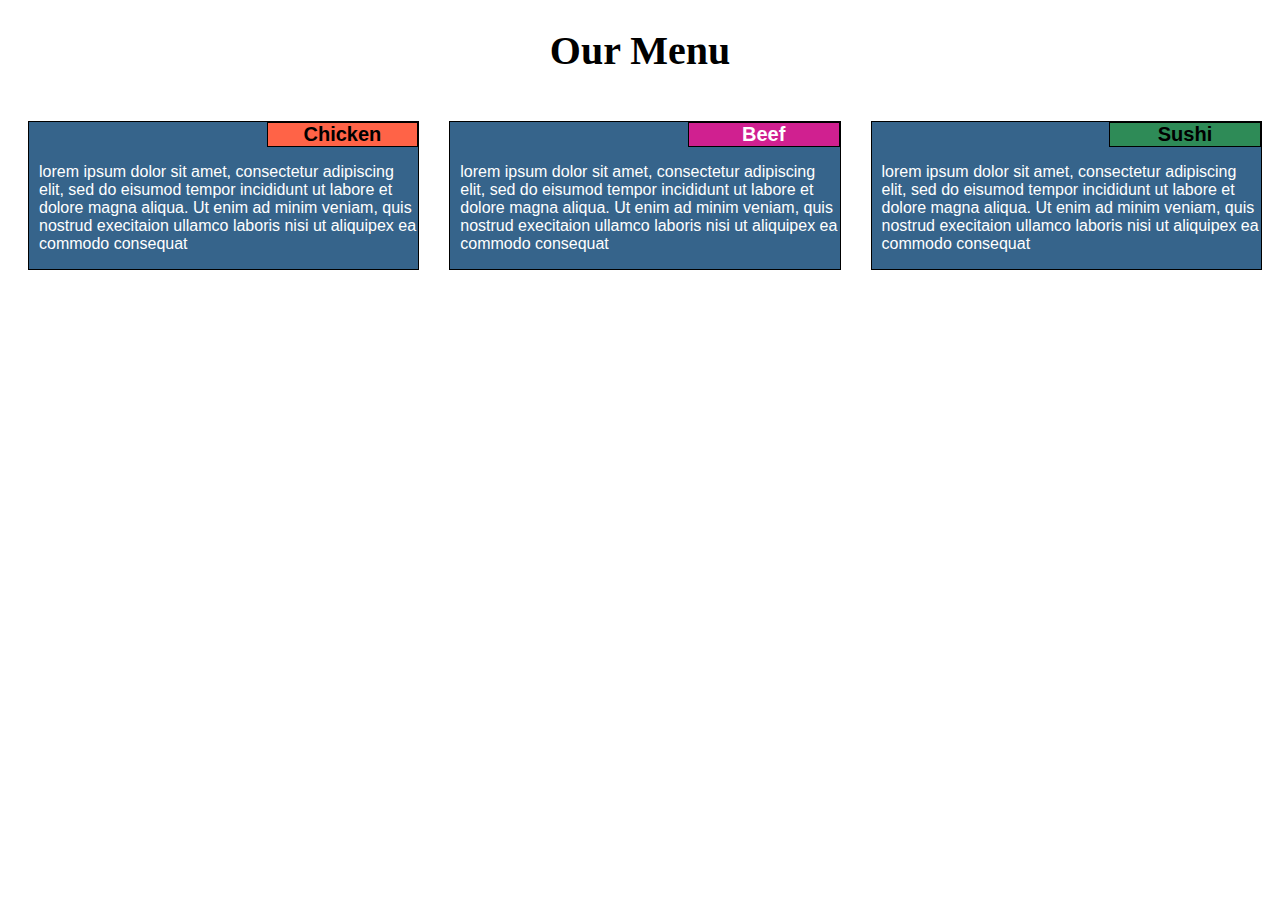
<file: module2-solution/index.html>
<!DOCTYPE html>
<html>
<head>
	<title>Assignment Solution for module 2</title>
	<meta charset="utf-8">
	<meta name="viewport" content="width=device-width,initial scale=1">
	<link rel="stylesheet" type="text/css" href="ext.css">
</head>
<body>
<h1><center>Our Menu</center></h1>
<div class="row">
	<div class="d1"> 
	<section class="s1">
			<div class="t1"><b>Chicken</b></div>
			<p>lorem ipsum dolor sit amet, consectetur adipiscing elit, sed do eisumod tempor incididunt ut labore et dolore magna aliqua. Ut enim ad minim veniam, quis nostrud execitaion ullamco laboris nisi ut aliquipex ea commodo consequat </p>
		 </section> 
	</div>
	<div class="d2">
	 	<section class="s2">
			<div class="t2"><b>Beef</b></div>
			<p>lorem ipsum dolor sit amet, consectetur adipiscing elit, sed do eisumod tempor incididunt ut labore et dolore magna aliqua. Ut enim ad minim veniam, quis nostrud execitaion ullamco laboris nisi ut aliquipex ea commodo consequat </p>
		</section>
	</div>
	<div class="d3">
	 	<section class="s3"> 
			<div class="t3"><b>Sushi</b></div>
			<p>lorem ipsum dolor sit amet, consectetur adipiscing elit, sed do eisumod tempor incididunt ut labore et dolore magna aliqua. Ut enim ad minim veniam, quis nostrud execitaion ullamco laboris nisi ut aliquipex ea commodo consequat </p>
		</section>
		
</div>
</body>
</html>
</file>
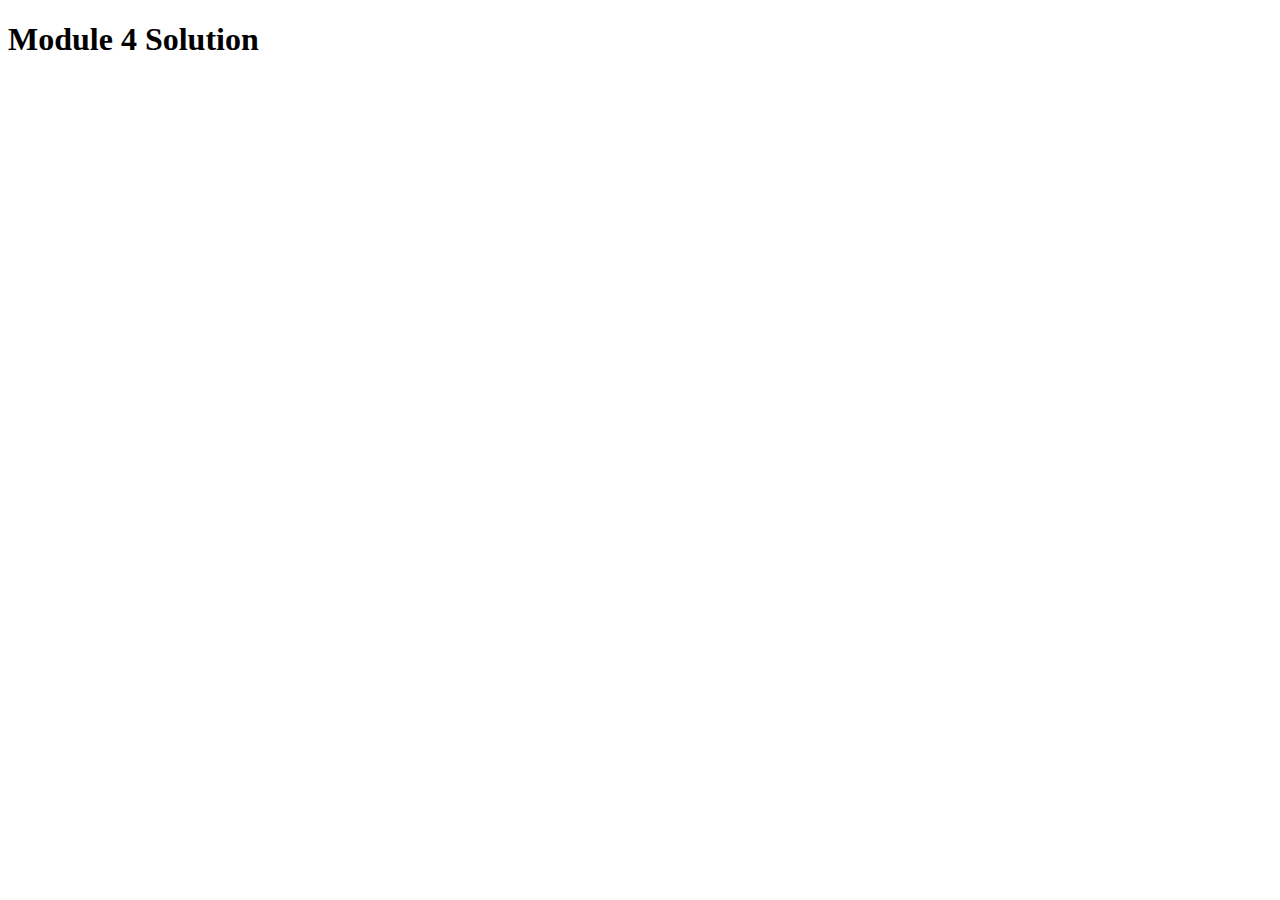
<file: module4-solution/index.html>
<!DOCTYPE html>
<html>
<head>
  <meta charset="utf-8">
  <title>Module 4 Solution</title>
  <script>
    var names = []; // DO NOT REMOVE
  </script>
  <script src="SpeakHello.js"></script>
  <script src="SpeakGoodBye.js"></script>
  <script src="script.js"></script>
</head>
<body>
  <h1>Module 4 Solution</h1>
</body>
</html>
</file>
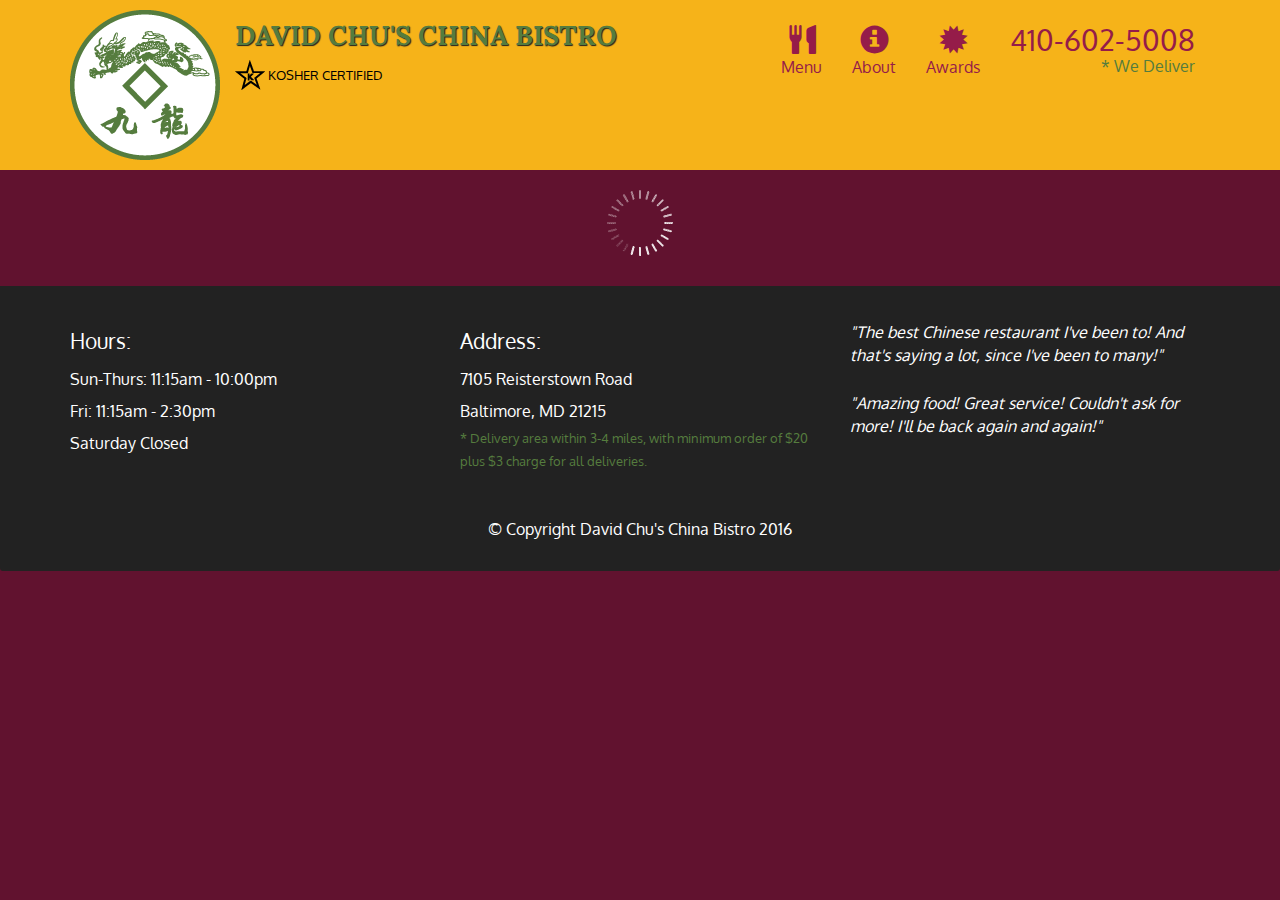
<file: module5-solution/index.html>
<!doctype html>
<html lang="en">
  <head>
    <meta charset="utf-8">
    <meta http-equiv="X-UA-Compatible" content="IE=edge">
    <meta name="viewport" content="width=device-width, initial-scale=1">
    <title>David Chu's China Bistro</title>
    <link rel="stylesheet" href="css/bootstrap.min.css">
    <link rel="stylesheet" href="css/styles.css">
    <link href='https://fonts.googleapis.com/css?family=Oxygen:400,300,700' rel='stylesheet' type='text/css'>
    <link href='https://fonts.googleapis.com/css?family=Lora' rel='stylesheet' type='text/css'>
  </head>
<body>
  <header>
    <nav id="header-nav" class="navbar navbar-default">
      <div class="container">
        <div class="navbar-header">
          <a href="index.html" class="pull-left visible-md visible-lg">
            <div id="logo-img" alt="Logo image"></div>
          </a>

          <div class="navbar-brand">
            <a href="index.html"><h1>David Chu's China Bistro</h1></a>
            <p>
              <img src="images/star-k-logo.png" alt="Kosher certification">
              <span>Kosher Certified</span>
            </p>
          </div>

          <button id="navbarToggle" type="button" class="navbar-toggle collapsed" data-toggle="collapse" data-target="#collapsable-nav" aria-expanded="false">
            <span class="sr-only">Toggle navigation</span>
            <span class="icon-bar"></span>
            <span class="icon-bar"></span>
            <span class="icon-bar"></span>
          </button>
        </div>
        
        <div id="collapsable-nav" class="collapse navbar-collapse">
           <ul id="nav-list" class="nav navbar-nav navbar-right">
            <li id="navHomeButton" class="visible-xs active">
              <a href="index.html">
                <span class="glyphicon glyphicon-home"></span> Home</a>
            </li>
            <li id="navMenuButton">
              <a href="#" onclick="$dc.loadMenuCategories();">
                <span class="glyphicon glyphicon-cutlery"></span><br class="hidden-xs"> Menu</a>
            </li>
            <li>
              <a href="#">
                <span class="glyphicon glyphicon-info-sign"></span><br class="hidden-xs"> About</a>
            </li>
            <li>
              <a href="#">
                <span class="glyphicon glyphicon-certificate"></span><br class="hidden-xs"> Awards</a>
            </li>
            <li id="phone" class="hidden-xs">
              <a href="tel:410-602-5008">
                <span>410-602-5008</span></a><div>* We Deliver</div>
            </li>
          </ul><!-- #nav-list -->
        </div><!-- .collapse .navbar-collapse -->
      </div><!-- .container -->
    </nav><!-- #header-nav -->
  </header>

  <div id="call-btn" class="visible-xs">
    <a class="btn" href="tel:410-602-5008">
    <span class="glyphicon glyphicon-earphone"></span>
    410-602-5008
    </a>
  </div>
  <div id="xs-deliver" class="text-center visible-xs">* We Deliver</div>

  <div id="main-content" class="container"></div>

  <footer class="panel-footer">
    <div class="container">
      <div class="row">
        <section id="hours" class="col-sm-4">
          <span>Hours:</span><br>
          Sun-Thurs: 11:15am - 10:00pm<br>
          Fri: 11:15am - 2:30pm<br>
          Saturday Closed
          <hr class="visible-xs">
        </section>
        <section id="address" class="col-sm-4">
          <span>Address:</span><br>
          7105 Reisterstown Road<br>
          Baltimore, MD 21215
          <p>* Delivery area within 3-4 miles, with minimum order of $20 plus $3 charge for all deliveries.</p>
          <hr class="visible-xs">
        </section>
        <section id="testimonials" class="col-sm-4">
          <p>"The best Chinese restaurant I've been to! And that's saying a lot, since I've been to many!"</p>
          <p>"Amazing food! Great service! Couldn't ask for more! I'll be back again and again!"</p>
        </section>
      </div>
      <div class="text-center">&copy; Copyright David Chu's China Bistro 2016</div>
    </div>
  </footer>

  <!-- jQuery (Bootstrap JS plugins depend on it) -->
  <script src="js/jquery-2.1.4.min.js"></script>
  <script src="js/bootstrap.min.js"></script>
  <script src="js/ajax-utils.js"></script>
  <script src="js/script.js"></script>
</body>
</html>
</file>
<file: module2-solution/ext.css>
*{
	box-sizing: border-box;

}
h1{
	font-size: 40px;
}
section{
  border: 1px solid black;
  background-color: #36648B;
  position: relative;
  font-family: Helvetica;
  color: white;
  padding-left: 10px;
}
.t1{
	background-color: #FF6347;
	color: black;
	position: relative;
	border: 1px solid black;
	left: 60%;
	width: 40%;
	text-align: center;
	font-size: 20px;
}
.t2{
	background-color: #D02090;
	color: white;
	position: relative;
	border: 1px solid black;
	left: 60%;
	width: 40%;
	text-align: center;
	font-size: 20px;
}
.t3{
	background-color: #2E8B57;
	color: black;
	position: relative;
	border: 1px solid black;
	left: 60%;
	width: 40%;
	text-align: center;
	font-size: 20px;
}
.row{
	width: 100%;
}

@media (min-width: 992px){
	.s1, .s2, .s3{
		margin-right: 10px;
		margin-left: 20px;
<<<<<<< HEAD
		margin-bottom: 20px;
		margin-top: 20px;
=======
		margin-top: 20px;
		margin-bottom: 20px;
>>>>>>> 3597eea1ee5ce6e0b95658e748584cd7d71b4312
	}

	.d1, .d2, .d3{
		float: left;
		width: 33.33%;
	}
	
}
@media (min-width: 768px) and (max-width: 991px){
	.s1, .s2{
		margin-right: 10px;
		margin-left: 20px;
<<<<<<< HEAD
=======
		margin-top: 20px;
>>>>>>> 3597eea1ee5ce6e0b95658e748584cd7d71b4312
		margin-bottom: 20px;
		
	}
	.s3{
		margin-top: 20px;
		margin-right: 10px;
		margin-left: 20px;
		margin-bottom: 20px;
	}

	.d1, .d2{
		float: left;
		width: 50%;
	}
	.d3{
		float: left;
		width: 100%;
	}
	
}

@media (max-width: 767px){
	.s1, .s2, .s3{
		margin-top: 20px;
		margin-left: 30px;
		margin-right: 20px;
		margin-bottom: 20px;
	}

	.d1, .d2, .d3{
		float: left;
		width: 100%;
	}

	
}
</file>
<file: module5-solution/css/styles.css>
body {
  font-size: 16px;
  color: #fff;
  background-color: #61122f;
  font-family: 'Oxygen', sans-serif;
}

/** HEADER **/
#header-nav {
  background-color: #f6b319;
  border-radius: 0;
  border: 0;
}

#logo-img {
  background: url('../images/restaurant-logo_large.png') no-repeat;
  width: 150px;
  height: 150px;
  margin: 10px 15px 10px 0;
}

.navbar-brand {
  padding-top: 25px;
}
.navbar-brand h1 { /* Restaurant name */
  font-family: 'Lora', serif;
  color: #557c3e;
  font-size: 1.5em;
  text-transform: uppercase;
  font-weight: bold;
  text-shadow: 1px 1px 1px #222;
  margin-top: 0;
  margin-bottom: 0;
  line-height: .75;
}
.navbar-brand a:hover, .navbar-brand a:focus {
  text-decoration: none;
}
.navbar-brand p { /* Kosher cert */
  color: #000;
  text-transform: uppercase;
  font-size: .7em;
  margin-top: 15px;
}
.navbar-brand p span { /* Star-K */
  vertical-align: middle;
}

#nav-list {
  margin-top: 10px;
}
#nav-list a {
  color: #951C49;
  text-align: center;
}
#nav-list a:hover {
  background: #E7E7E7;
}
#nav-list a span {
  font-size: 1.8em;
}

#phone {
  margin-top: 5px;
}
#phone a { /* Phone number */
  text-align: right;
  padding-bottom: 0;
}
#phone div { /* We Deliver */
  color: #557c3e;
  text-align: right;
  padding-right: 15px;
}

.navbar-header button.navbar-toggle, .navbar-header .icon-bar {
  border: 1px solid #61122f;
}
.navbar-header button.navbar-toggle {
  clear: both;
  margin-top: -30px;
}
/* END HEADER */

/* FOOTER */
.panel-footer {
  margin-top: 30px;
  padding-top: 35px;
  padding-bottom: 30px;
  background-color: #222;
  border-top: 0;
}
.panel-footer div.row {
  margin-bottom: 35px;
}
#hours, #address {
  line-height: 2;
}
#hours > span, #address > span {
  font-size: 1.3em;
}
#address p {
  color: #557c3e;
  font-size: .8em;
  line-height: 1.8;
}
#testimonials {
  font-style: italic;
}
#testimonials p:nth-child(2) {
  margin-top: 25px;
}
/* END FOOTER */



/* HOME PAGE */
.container .jumbotron {
  box-shadow: 0 0 50px #3F0C1F;
  border: 2px solid #3F0C1F;
}

#menu-tile, #specials-tile, #map-tile {
  height: 250px;
  width: 100%;
  margin-bottom: 15px;
  position: relative;
  border: 2px solid #3F0C1F;
  overflow: hidden;
}
#menu-tile:hover, #specials-tile:hover, #map-tile:hover {
  box-shadow: 0 1px 5px 1px #cccccc;
}
#menu-tile {
  background: url('../images/menu-tile.jpg') no-repeat;
  background-position: center;
}
#specials-tile {
  background: url('../images/specials-tile.jpg') no-repeat;
  background-position: center;
}
#menu-tile span, #specials-tile span, #map-tile span {
  position: absolute;
  bottom: 0;
  right: 0;
  width: 100%;
  text-align: center;
  font-size: 1.6em;
  text-transform: uppercase;
  background-color: #000;
  color: #fff;
  opacity: .8;
}
/* END HOME PAGE */

/* MENU CATEGORIES PAGE */
.category-tile { 
  position: relative;
  border: 2px solid #3F0C1F;
  overflow: hidden;
  width: 200px;
  height: 200px;
  margin: 0 auto 15px;
}
.category-tile span {
  position: absolute;
  bottom: 0;
  right: 0;
  width: 100%;
  text-align: center;
  font-size: 1.2em;
  text-transform: uppercase;
  background-color: #000;
  color: #fff;
  opacity: .8;
}
.category-tile:hover {
  box-shadow: 0 1px 5px 1px #cccccc;
}

#menu-categories-title + div {
  margin-bottom: 50px;
}
/* END MENU CATEGORIES PAGE */

/* SINGLE CATEGORY PAGE */
.menu-item-tile {
  margin-bottom: 25px;
}
.menu-item-tile hr {
  width: 80%;
}
.menu-item-tile .menu-item-price {
  font-size: 1.1em;
  text-align: right;
  margin-top: -15px;
  margin-right: -15px;
}
.menu-item-tile .menu-item-price span {
  font-size: .6em;
}
.menu-item-photo {
  position: relative;
  border: 2px solid #3F0C1F; 
  overflow: hidden;
  padding: 0;
  margin-right: -15px;
  margin-left: auto;
  margin-bottom: 20px;
  max-width: 250px;
}
.menu-item-photo div {
  position: absolute;
  bottom: 0;
  right: 0;
  width: 80px;
  background-color: #557c3e;
  text-align: center;
}
.menu-item-description {
  padding-right: 30px;
}
h3.menu-item-title {
  margin: 0 0 10px;
}
.menu-item-details {
  font-size: .9em;
  font-style: italic;
}
/* END SINGLE CATEGORY PAGE */


/********** Large devices only **********/
@media (min-width: 1200px) {
  .container .jumbotron {
    background: url('../images/jumbotron_1200.jpg') no-repeat;
    height: 675px;
  }
}

/********** Medium devices only **********/
@media (min-width: 992px) and (max-width: 1199px) {
  /* Header */
  #logo-img {
    background: url('../images/restaurant-logo_medium.png') no-repeat;
    width: 100px;
    height: 100px;
    margin: 5px 5px 5px 0;
  }
  /* End Header */

  /* Home Page */
  .container .jumbotron {
    background: url('../images/jumbotron_992.jpg') no-repeat;
    height: 558px;
  }
  /* End Home Page */
}

/********** Small devices only **********/
@media (min-width: 768px) and (max-width: 991px) {
  /* Home Page */
  .container .jumbotron {
    background: url('../images/jumbotron_768.jpg') no-repeat;
    height: 432px;
  }
  /* End Home Page */
}

/********** Extra small devices only **********/
@media (max-width: 767px) {
  /* Header */
  .navbar-brand {
    padding-top: 10px;
    height: 80px;
  }
  .navbar-brand h1 { /* Restaurant name */
    padding-top: 10px;
    font-size: 5vw; /* 1vw = 1% of viewport width */
  }
  .navbar-brand p { /* Kosher cert */
    font-size: .6em;
    margin-top: 12px;
  }
  .navbar-brand p img { /* Star-K */
    height: 20px;
  }

  #collapsable-nav a { /* Collapsed nav menu text */
    font-size: 1.2em;
  }
  #collapsable-nav a span { /* Collapsed nav menu glyph */
    font-size: 1em;
    margin-right: 5px;
  }

  #call-btn > a {
    font-size: 1.5em;
    display: block;
    margin: 0 20px;
    padding: 10px;
    border: 2px solid #fff;
    background-color: #f6b319;
    color: #951c49;
  }
  #xs-deliver {
    margin-top: 5px;
    font-size: .7em;
    letter-spacing: .1em;
    text-transform: uppercase;
  }
  /* End Header */

  /* Footer */
  .panel-footer section {
    margin-bottom: 30px;
    text-align: center;
  }
  .panel-footer section:nth-child(3) {
    margin-bottom: 0; /* margin already exists on the whole row */
  }
  .panel-footer section hr {
    width: 50%;
  }
  /* End Footer */

  /* Home Page */
  .container .jumbotron {
    margin-top: 30px;
    padding: 0;
  }
  #menu-tile, #specials-tile {
    width: 360px;
    margin: 0 auto 15px;
  }

  .menu-item-photo {
    margin-right: auto;
  }
  .menu-item-tile .menu-item-price {
    text-align: center;
  }
  .menu-item-description {
    text-align: center;;
  }
}


/********** Super extra small devices Only :-) (e.g., iPhone 4) **********/
@media (max-width: 479px) {
  /* Header */
  .navbar-brand h1 { /* Restaurant name */
    padding-top: 5px;
    font-size: 6vw;
  }
  /* End Header */
  
  /* Home page */
  #menu-tile, #specials-tile {
    width: 280px;
    margin: 0 auto 15px;
  }

  .col-xxs-12 {
    position: relative;
    min-height: 1px;
    padding-right: 15px;
    padding-left: 15px;
    float: left;
    width: 100%;
  }
}
</file>
